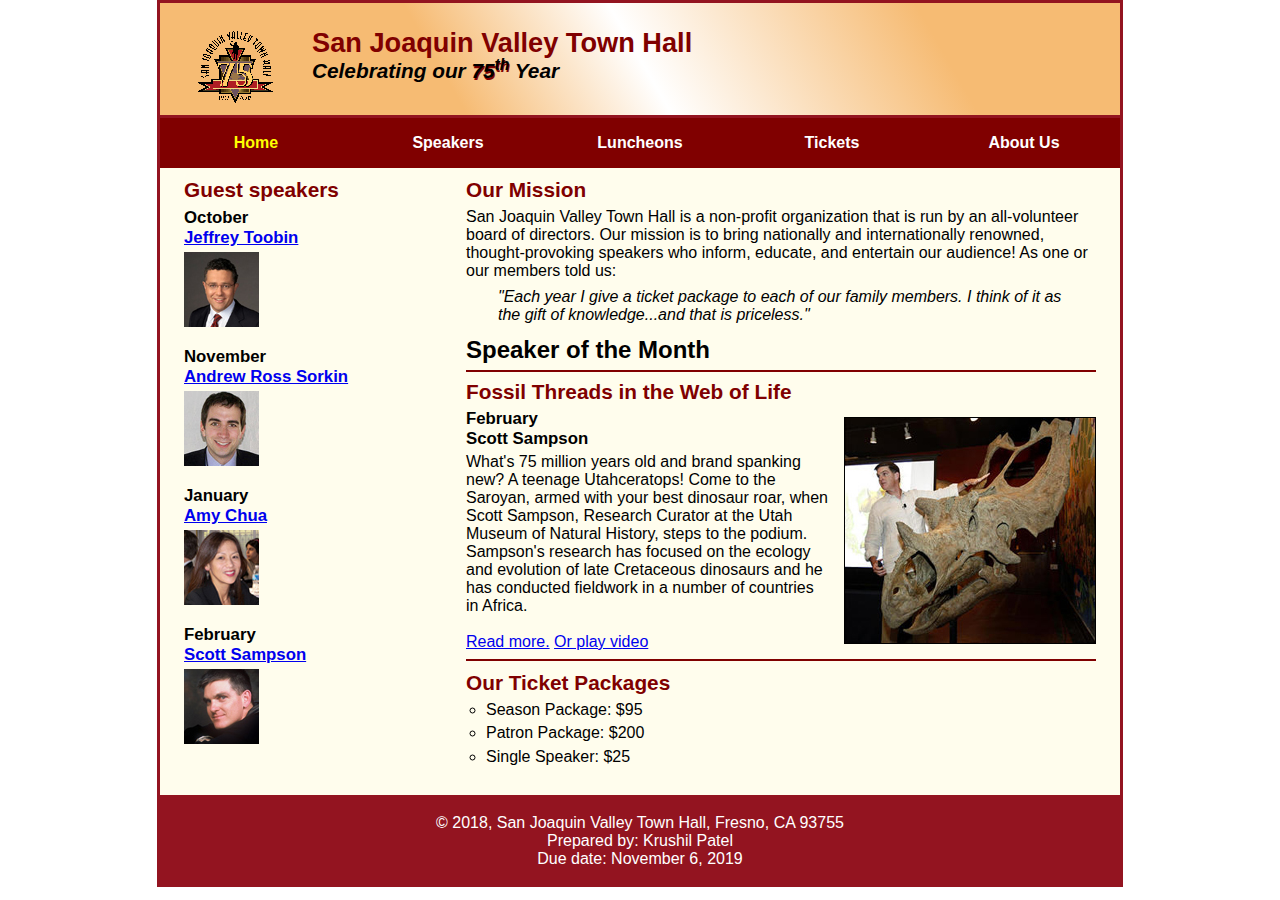
<file: index.html>
<!DOCTYPE html>
<html lang="en">

<head>
	<meta charset="utf-8">
	<meta name="viewport" content="width=device-width, initial-scale=1">
	<title>San Joaquin Valley Town Hall</title>
	<link rel="shortcut icon" href="images/favicon.ico">
	<link rel="stylesheet" href="styles/normalize.css">
	<link rel="stylesheet" href="styles/main.css">
	<link rel="stylesheet" href="styles/slicknav.css">
	
    <script src="https://code.jquery.com/jquery-3.4.1.min.js"></script>
	<script src="js/jquery.slicknav.min.js"></script>
	<script type="text/javascript">
    	$(document).ready(function(){
			$('#nav_menu').slicknav({prependTo:"#mobile_menu"});
    	});
    </script>
</head>

<body>
	<header>
	<img alt="town_hall_logo" src = "images/town_hall_logo.gif" height="80" width="80">
	<h2>San Joaquin Valley Town Hall</h2>
	<h3>Celebrating our <em class="shadow">75<sup>th</sup></em> Year</h3>
	</header>
	
	<nav>
		<ul id="nav_menu">
			<li class="current"><a href="index.html">Home</a></li>
			<li><a href="speakers/sampson.html">Speakers</a></li>
			<li><a href="index.html">Luncheons</a></li>
			<li><a href="index.html">Tickets</a></li>
			<li><a href="index.html">About Us</a>
				<ul>
					<li><a href="">Our History</a></li>
					<li><a href="">Board of Directors</a></li>
					<li><a href="">Past Speakers</a></li>
					<li><a href="">Contact Information</a></li>
				</ul></li>
		</ul>
	</nav>
	
	<div id="mobile_menu">
		<nav>
			<ul id="nav_menu">
				<li class="current"><a href="index.html">Home</a></li>
				<li><a href="speakers/sampson.html">Speakers</a></li>
				<li><a href="index.html">Luncheons</a></li>
				<li><a href="index.html">Tickets</a></li>
				<li><a href="index.html">About Us</a>
					<ul>
						<li><a href="">Our History</a></li>
						<li><a href="">Board of Directors</a></li>
						<li><a href="">Past Speakers</a></li>
						<li><a href="">Contact Information</a></li>
					</ul></li>
			</ul>
		</nav>
	</div>
	
	<main>
		<section>
		
			<h2>Our Mission</h2>

				<p>San Joaquin Valley Town Hall is a non-profit organization 
				that is run by an all-volunteer board of directors. Our mission is 
				to bring nationally and internationally renowned, thought-provoking
				speakers who inform, educate, and entertain our audience! As one or our
				members told us:
				</p>
				<blockquote>"Each year I give a ticket package to each of our family members. 
				I think of it as the gift of knowledge...and that is priceless."
				</blockquote>
			
			<h1>Speaker of the Month</h1>
			
			<article>
			
				<h2>Fossil Threads in the Web of Life</h2>

				<img alt="sampsons_fossil" src="images/sampson_dinosaur.jpg">
					<h3>February<br>
						Scott Sampson</h3>
				
					<p>What's 75 million years old and brand spanking new? A teenage Utahceratops! Come 
					to the Saroyan, armed with your best dinosaur roar, when Scott Sampson, Research 
					Curator at the Utah Museum of Natural History, steps to the podium. Sampson's research 
					has focused on the ecology and evolution of late Cretaceous dinosaurs and he has 
					conducted fieldwork in a number of countries in Africa.

					<br><br><a href="speakers/sampson.html">Read more.</a> <a href="media/sampson.swf">Or play video</a>
					</p>
			</article>	
				
			<h2>Our Ticket Packages</h2>
			<ul>
				<li>Season Package: $95</li>
				<li>Patron Package: $200</li>
				<li>Single Speaker: $25</li>
			</ul>

		</section>
		
		<aside>
		<h2>Guest speakers</h2>
		
			<div>
			<h3>October<br>
				<a href="speakers/toobin.html">Jeffrey Toobin</a></h3>
				<img src="images/toobin75.jpg" alt="Jeffrey Toobin photo">
			<h3>November<br>
				<a href="speakers/sorkin.html">Andrew Ross Sorkin</a></h3>
				<img src="images/sorkin75.jpg" alt="Andrew Ross Sorkin photo">
			<h3>January<br>
				<a href="speakers/chua.html">Amy Chua</a></h3>
				<img src="images/chua75.jpg" alt="Amy Chua photo">
			<h3>February<br>
				<a href="speakers/sampson.html">Scott Sampson</a></h3>
				<img src="images/sampson75.jpg" alt="Scott Sampson photo">
			</div>
		</aside>
	
	</main>
	<footer>
		<p>&copy 2018, San Joaquin Valley Town Hall, Fresno, CA 93755<br>
		Prepared by: Krushil Patel<br>Due date: November 6, 2019</p>
	</footer>
</body>
</html>
</file>
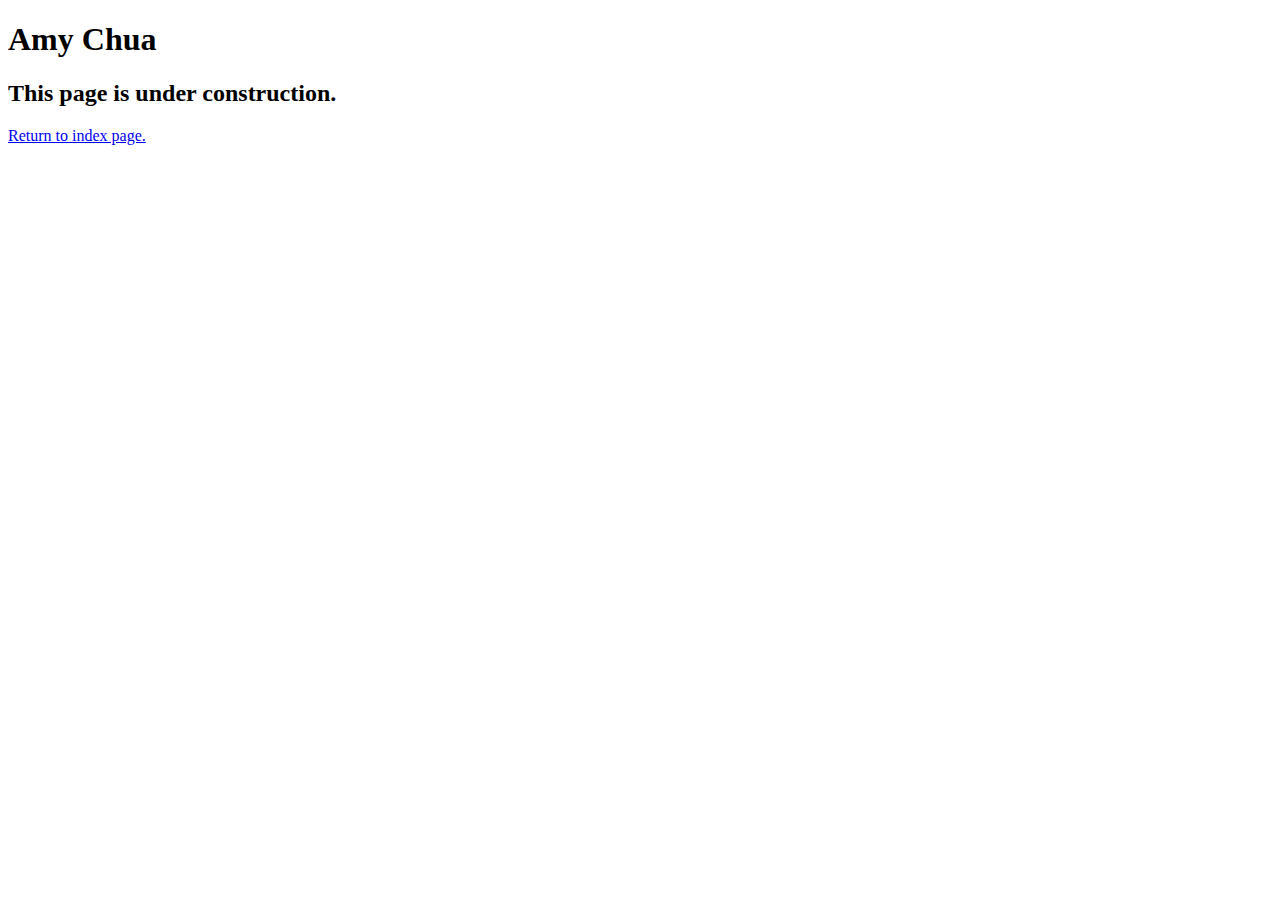
<file: speakers/chua.html>
<!DOCTYPE html>
<html lang="en">

<head>
	<meta charset="utf-8">
	<title>San Joaquin Valley Town Hall</title>
	<link rel="shortcut icon" href="images/favicon.ico">
</head>

<body>
	<main>
		<h1>Amy Chua</h1>
		<h2>This page is under construction.</h2>
		<a href="../index.html">Return to index page.</a>
	</main>
</body>

</html>
</file>
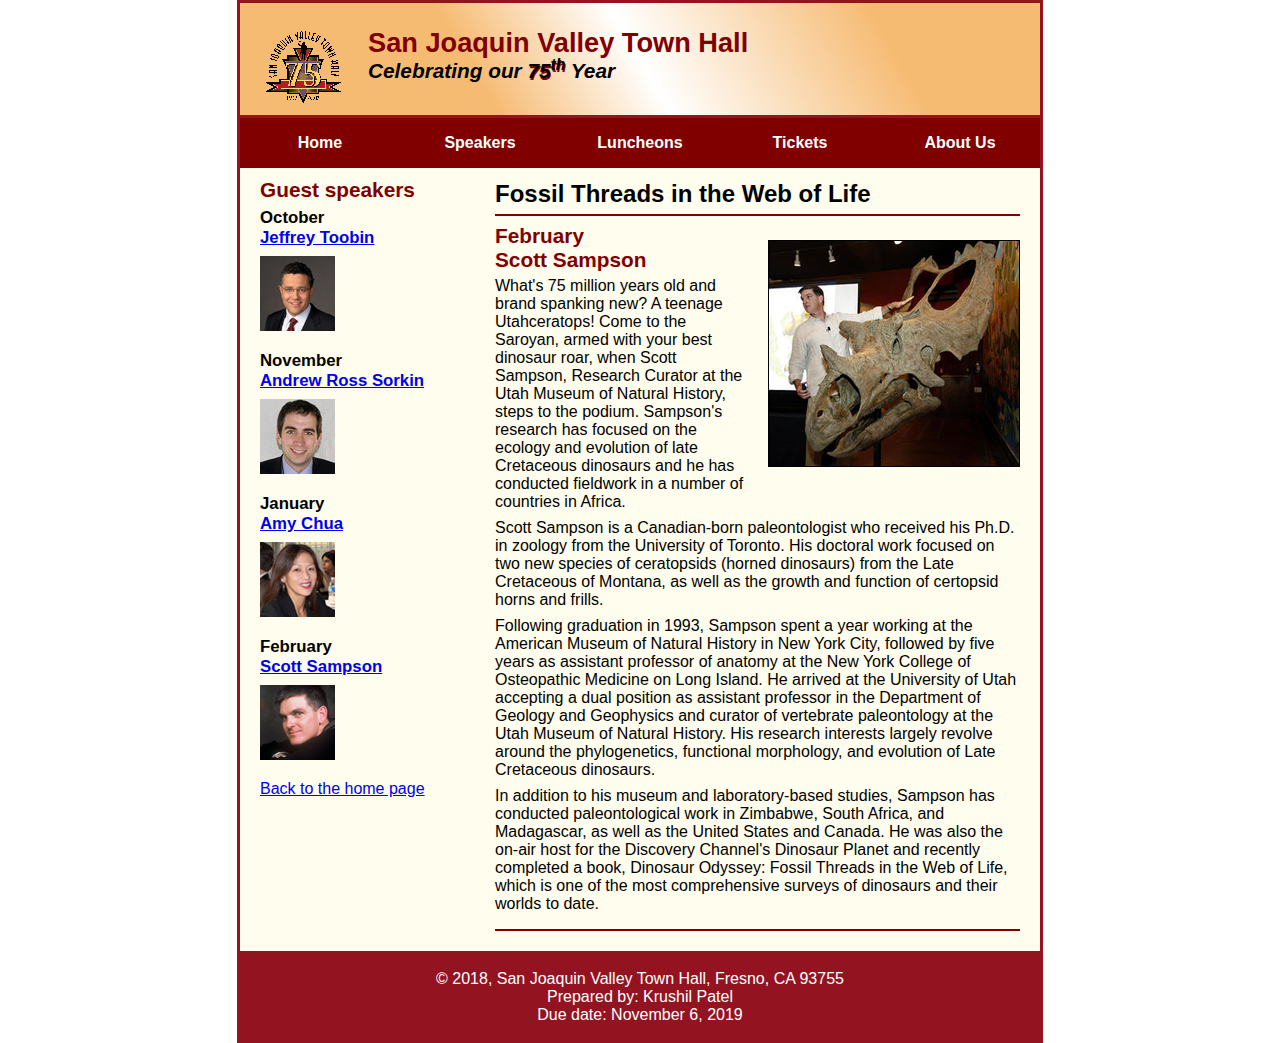
<file: speakers/sampson.html>
<!DOCTYPE html>
<html lang="en">

<head>
	<meta charset="utf-8">
	<title>San Joaquin Valley Town Hall</title>
	<link rel="shortcut icon" href="../images/favicon.ico">
	<link rel="stylesheet" href="../styles/normalize.css">
	<link rel="stylesheet" href="../styles/speaker.css">
</head>

<body>
	<header>
		<img src="../images/town_hall_logo.gif" alt="Town Hall logo" height="80" width="80">
		<h2>San Joaquin Valley Town Hall</h2>
		<h3>Celebrating our <span class="shadow">75<sup>th</sup></span> Year</h3>
	</header>
	
	<nav>
	<ul id="nav_menu">
		<li><a href="../index.html">Home</a></li>
		<li><a href="sampson.html">Speakers</a></li>
		<li><a href="../index.html">Luncheons</a></li>
		<li><a href="../index.html">Tickets</a></li>
		<li><a href="../index.html">About Us</a>
			<ul>
				<li><a href="">Our History</a></li>
				<li><a href="">Board of Directors</a></li>
				<li><a href="">Past Speakers</a></li>
				<li><a href="">Contact Information</a></li>
			</ul></li>
	</ul>
	</nav>
	<main>
		<section>
			<h1 class="red">Fossil Threads in the Web of Life</h1>
			<article>
				<img src="../images/sampson_dinosaur.jpg" alt="Scott Sampson with dinosaur">
				<h2 class="black">February<br>Scott Sampson</h2>
				<p>What's 75 million years old and brand spanking new? A teenage Utahceratops! Come to the 
				   Saroyan, armed with your best dinosaur roar, when Scott Sampson, Research Curator at the 
				   Utah Museum of Natural History, steps to the podium. Sampson's research has focused on the 
				   ecology and evolution of late Cretaceous dinosaurs and he has conducted fieldwork in a number 
				   of countries in Africa.</p>
				<p>Scott Sampson is a Canadian-born paleontologist who received his Ph.D. in zoology from the 
				   University of Toronto. His doctoral work focused on two new species of ceratopsids (horned 
				   dinosaurs) from the Late Cretaceous of Montana, as well as the growth and function of certopsid 
				   horns and frills.</p>
				<p>Following graduation in 1993, Sampson spent a year working at the American Museum of Natural 
				   History in New York City, followed by five years as assistant professor of anatomy at the New 
				   York College of Osteopathic Medicine on Long Island. He arrived at the University of Utah 
				   accepting a dual position as assistant professor in the Department of Geology and Geophysics 
				   and curator of vertebrate paleontology at the Utah Museum of Natural History. His research 
				   interests largely revolve around the phylogenetics, functional morphology, and evolution of 
				   Late Cretaceous dinosaurs.</p>
				<p>In addition to his museum and laboratory-based studies, Sampson has conducted paleontological 
				   work in Zimbabwe, South Africa, and Madagascar, as well as the United States and Canada. He was 
				   also the on-air host for the Discovery Channel's Dinosaur Planet and recently completed a book, 
				   Dinosaur Odyssey: Fossil Threads in the Web of Life, which is one of the most 
				   comprehensive surveys of dinosaurs and their worlds to date.</p>
			</article>
		</section>
		
		<aside>
			<h2>Guest speakers</h2>
			<h3>October<br>
				<a href="../speakers/toobin.html">Jeffrey Toobin</a></h3>
				<img src="../images/toobin75.jpg" alt="Jeffrey Toobin photo">
			<h3>November<br>
				<a href="../speakers/sorkin.html">Andrew Ross Sorkin</a></h3>
				<img src="../images/sorkin75.jpg" alt="Andrew Ross Sorkin photo">
			<h3>January<br>
				<a href="../speakers/chua.html">Amy Chua</a></h3>
				<img src="../images/chua75.jpg" alt="Amy Chua photo">
			<h3>February<br>
				<a href="../speakers/sampson.html">Scott Sampson</a></h3>
				<img src="../images/sampson75.jpg" alt="Scott Sampson photo">
			<br><a href="../index.html">Back to the home page</a>
		</aside>
	</main>
	<footer>
		<p>&copy 2018, San Joaquin Valley Town Hall, Fresno, CA 93755<br>
		Prepared by: Krushil Patel<br>Due date: November 6, 2019</p>
	</footer>
</body>
</html>
</file>
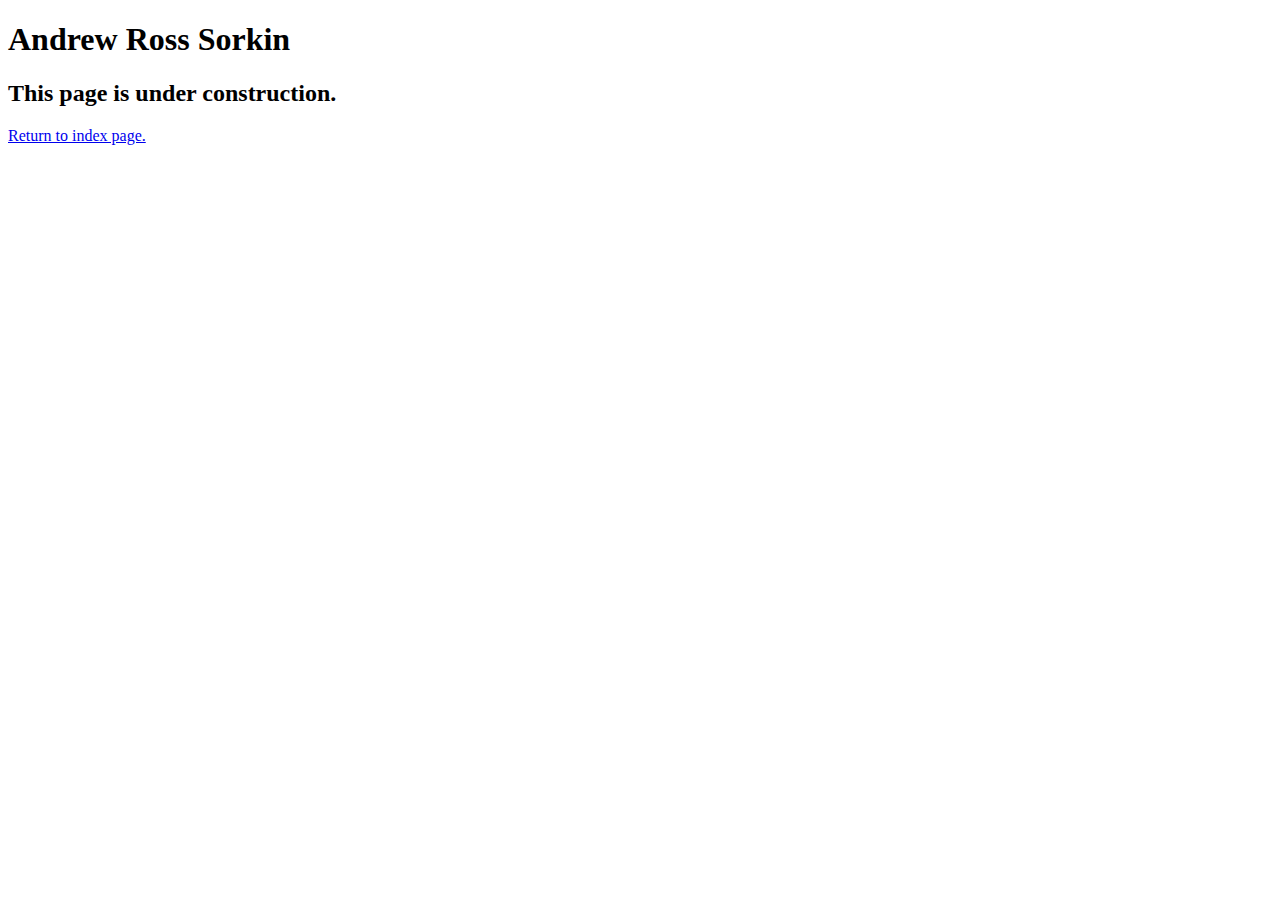
<file: speakers/sorkin.html>
<!DOCTYPE html>
<html lang="en">

<head>
	<meta charset="utf-8">
	<title>San Joaquin Valley Town Hall</title>
	<link rel="shortcut icon" href="images/favicon.ico">
</head>

<body>
	<main>
		<h1>Andrew Ross Sorkin</h1>
		<h2>This page is under construction.</h2>
		<a href="../index.html">Return to index page.</a>
	</main>
</body>

</html>
</file>
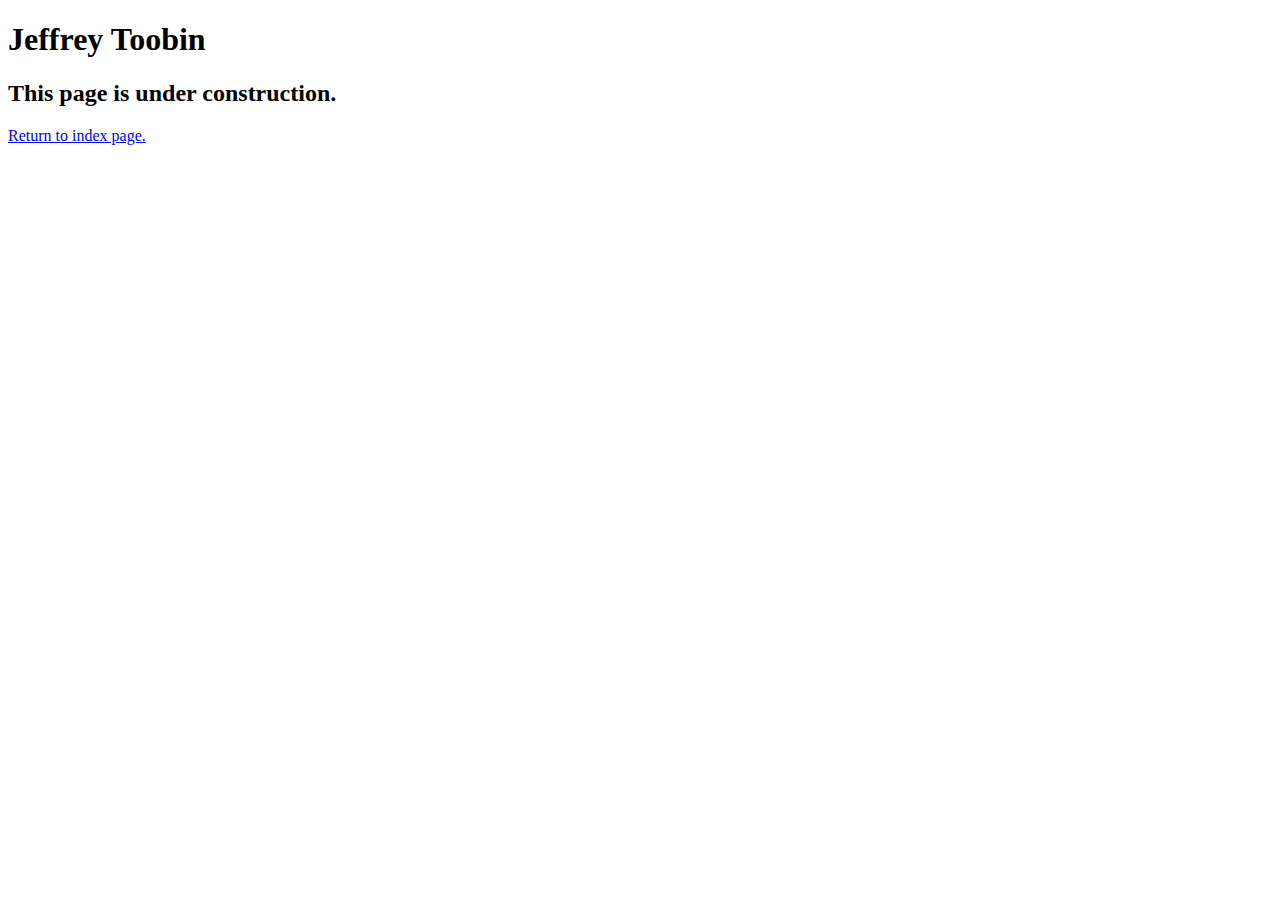
<file: speakers/toobin.html>
<!DOCTYPE html>
<html lang="en">

<head>
	<meta charset="utf-8">
	<title>San Joaquin Valley Town Hall</title>
	<link rel="shortcut icon" href="images/favicon.ico">
</head>

<body>
    <main>
	    <h1>Jeffrey Toobin</h1>
	    <h2>This page is under construction.</h2>	    
		<a href="../index.html">Return to index page.</a>
    </main>
</body>

</html>
</file>
<file: styles/main.css>
/* the styles for the elements -------------------------------------------------------------------------------------*/
html{
	background-color: white;
}
#mobile_menu {
	display: none;
}

/*Tablet in portrait view -------------------------------------------------------------------------------------*/
@media only screen and (max-width: 959px) {
	section h1 {
		font-size: 135%;
	}
	section h2, aside h2 {
		font-size: 120%;
	}
	
}
/*Phone in portrait orientation -------------------------------------------------------------------------------------*/
@media only screen and (max-width: 479px){
	body{
		font-size: 90%;
	}
}
/*Phone in landscape orientation -------------------------------------------------------------------------------------*/
@media only screen and (max-width: 767px){
	header img {
		float: none;
	}
	header {
		text-align: center;
	}
	section{
		float:none;
		width:97.5%;
	}
	aside{
		float:none;
		padding-right:2.5%;
		width:97.5%;
	}
	article img {
		max-width: 30%;
	}
	aside div {
		-moz-column-count: 2;
		-webkit-column-count: 2;
		column-count: 2;
	}
	#nav_menu {
		display: none;
	}
	#mobile_menu {
		display: block;
	}
	.slicknav_menu {
		background-color: #800000 !important;
	}
}
/* the styles for the body ----------------------------------------------------------------------------*/
body {
	font-family: Arial, Helvetica, sans-serif;
    font-size: 100%;	
}

*{
	margin:0;
	padding:0;
}

body{
	width: 99%;
	max-width: 960px;
	border-style: solid;
	border-width: 3px;
	border-color: #931420;
	margin-top:0;
	margin-right:auto;
	margin-left:auto;
	margin-bottom:0;
	background-color: #FFFDED;
}


/* the styles for the Main ----------------------------------------------------------------------------*/
main {
	clear: left;
	/*padding-left: 30px;
	padding-right: 30px;*/
}

main h3{
	font-size:105%;
	padding-bottom: .25em;
}

main a:hover{
	font-style: italic
}


p{
	padding-bottom: .5em;
}

blockquote{
	font-style: italic;
	padding-right: 2em;
	padding-left: 2em;
}

main ul{
	list-style-type:circle;
	padding-bottom: .25em;
	padding-left: 1.25em;
}

main li{
	padding-bottom: .35em;
}
/*Styles for the Header -------------------------------------------------------------------------------------*/
.shadow{
	text-shadow:1px 2px #800000;
}
header img {
	float: left;
	padding: 0 3.75%;       /*30/800*100*/
}

header h2{
	font-size: 170%;
	color: #800000;
	padding-right: 30px;
	padding-left: 30px;
}

header h3{
	font-size:130%;
	font-style: italic;
	padding-right: 30px;
	padding-left: 30px;
}

header{
	background-image: -webkit-linear-gradient(30deg, #F6BB73 0%, #F6BB73 30%, WHITE 50%, #F6BB73 80%, #F6BB73 100%);
	
	padding-top: 1.5em;
	padding-bottom: 2em;
	border-bottom-style: solid;
	border-bottom-width: 3px;
	border-bottom-color: #931420;
}
/*Styles for the Navigation Menu ----------------------------------------------------------------------------*/
nav ul{
	list-style-type:none;
	padding:0;
	margin:0;
	position:relative;
}

nav ul li{
	float: left;
    width: 20%;   /*192/960*100*/ 
	float:left;
}
nav ul li ul li a{width:20%;}

nav ul ul{
	list-style-type:none;
}

.current a{
	color:yellow;
}

nav ul li a{
	display:block;
	text-align: center;
	padding-bottom:1em;
	padding-top:1em;
	text-decoration:none;
	color:white;
	background-color:#800000;
	font-weight:bold;
	width:100%;
}
nav ul li ul li a{
	min-width:192px;
}

nav ul li ul{
	display:none;
	position: absolute;
}

nav ul ul li{
	float: none;
}

nav ul li:hover>ul{
	display:block;
}

nav > ul::after{
	content:"";
	display:block;
	clear: both;
}
/*Styles for the Right side ----------------------------------------------------------------------------------------*/
section{
	width: 65.625%;    					/*525/800*100*/
	float:right;
	padding-right:2.5%;
	padding-left:2.5%;
	padding-bottom:20px;
}
section h2{
	font-size:130%;
	color:#800000;
	padding-top: .5em;
	padding-bottom: .25em;
}

section h1{
	font-size:150%;
	padding-top:.5em;
	padding-bottom:.25em;
	margin-top:0;
	margin-bottom:0;
}
/*Styles for the Left side ---------------------------------------------------------------------------------------*/
aside{
	width: 26.875%;   					/*215/800*100*/
	float:right;
	padding-left:2.5%;
	padding-bottom:20px;
}

aside h2{
	font-size:130%;
	color:#800000;
	padding-top: .5em;
	padding-bottom: .25em;
}

aside h3{
	font-size:105%;
	padding-bottom:.25em;
}

aside img{
	padding-bottom:1em;
}


/*Styles for article within Aside ----------------------------------------------------------------------------*/
article{
	padding-top:.5em;
	
	border-bottom-style:solid;
	border-bottom-width:2px;
	border-bottom-color:#800000;
	
	border-top-style:solid;
	border-top-width:2px;
	border-top-color:#800000;
	
}

article img{
	float:right;
	max-width:40%;
	min-width:150px;
	margin: .5em 0 1em 1em;
	border-style:solid;
	border-width:1px;
	border-color:black;
	padding:0;
	
}

article h2{
	padding-top:0;
}

article h3{
	font-size:105%;
	padding-bottom:.25em;
}


/* the styles for the footer ----------------------------------------------------------------------------*/
footer{
	clear:both;
	background-color: #931420;
	color:white;
	border-top-style: solid;
	border-top-width: 3px;
	border-top-color: #931420;
}

footer p{
	text-align:center;
	padding-top: 1em;
	padding-bottom: 1em;
}

.red{
	color:#800000;
}

.black{
	color:#ffffff;
}
</file>
<file: styles/speaker.css>
/* the styles for the elements */
html{
	background-color: white;
}
body {
	font-family: Arial, Helvetica, sans-serif;
    font-size: 100%;	
}

*{
	margin:0;
	padding:0;
}

body{
	width: 800px;
	border-style: solid;
	border-width: 3px;
	border-color: #931420;
	margin-top:0;
	margin-right:auto;
	margin-left:auto;
	margin-bottom:0;
	background-color: #FFFDED;
}
.shadow{
	text-shadow:1px 2px #800000;
}

article img{
	padding-bottom: 1em;
}

p{
	padding-bottom: .5em;
}

blockquote{
	font-style: italic;
	padding-right: 2em;
	padding-left: 2em;
}


/* the styles for the body */
header img {
	float: left;
	padding-left:1.5em;
	padding-right:1.5em;
}

header h2{
	font-size: 170%;
	color: #800000;
	padding-right: 30px;
	padding-left: 30px;
}

header h3{
	font-size:130%;
	font-style: italic;
	padding-right: 30px;
	padding-left: 30px;
}

header{
	background-image: -webkit-linear-gradient(30deg, #F6BB73 0%, #F6BB73 30%, WHITE 50%, #F6BB73 80%, #F6BB73 100%);
	
	padding-top: 1.5em;
	padding-bottom: 2em;
	border-bottom-style: solid;
	border-bottom-width: 3px;
	border-bottom-color: #931420;
}
/*Navigation Bar*/

nav ul{
	list-style-type:none;
	padding:0;
	margin:0;
	position:relative;
}

nav ul li{
	float:left;
}

nav ul ul{
	list-style-type:none;
}

.current a{
	color:yellow;
}

nav ul li a{
	display:block;
	width: 160px;
	text-align: center;
	padding-bottom:1em;
	padding-top:1em;
	text-decoration:none;
	color:white;
	background-color:#800000;
	font-weight:bold;
}

nav ul li ul{
	display:none;
	position: absolute;
}

nav ul ul li{
	float: none;
}

nav ul li:hover>ul{
	display:block;
}

nav > ul::after{
	content:"";
	display:block;
	clear: both;
}


/* the styles for the Main */
section{
	width:525px;
	float:right;
	padding-right:20px;
	padding-left:20px;
	padding-bottom:20px;
}
aside{
	width:215px;
	float:right;
	padding-left:20px;
	padding-bottom:20px;
}


/*main h1{
	font-size:150%
	padding-top: .3em;
	padding-bottom: .3em;
}
main h1{
	border-top-style: solid;
	border-top-width: 3px;
	border-top-color: #931420;
	border-bottom-style: solid;
	border-bottom-width: 3px;
	border-bottom-color: #931420;
}
*/

aside h2{
	font-size:130%;
	color:#800000;
	padding-top: .5em;
	padding-bottom: .25em;
}

aside h3{
	font-size:105%;
	padding-bottom:.25em;
}

aside img{
	padding-bottom:1em;
}

section h2{
	font-size:130%;
	color:#800000;
	padding-top: .5em;
	padding-bottom: .25em;
}
section h1{
	font-size:150%;
	padding-top:.5em;
	padding-bottom:.25em;
	margin-top:0;
	margin-bottom:0;
}
article{
	padding-top:.5em;
	padding-bottom:.5em;
	
	border-bottom-style:solid;
	border-bottom-width:2px;
	border-bottom-color:#800000;
	
	border-top-style:solid;
	border-top-width:2px;
	border-top-color:#800000;
	
}

article img{
	float:right;
	margin-top:1em;
	margin-left:1em;
	margin-bottom:1em;
	border-style:solid;
	border-width:1px;
	border-color:black;
	padding:0;
	
}

article h2{
	padding-top:0;
}
article h3{
	font-size:105%;
	padding-bottom:.25em;
}
main {
	clear: left;
	/*padding-left: 30px;
	padding-right: 30px;*/
}
main h3{
	font-size:105%;
	padding-bottom: .25em;
}

main a:hover{
	font-style: italic
}
aside img{
	padding-top: 4px;
}

/* the styles for the footer */
footer{
	clear:both;
	background-color: #931420;
	color:white;
	border-top-style: solid;
	border-top-width: 3px;
	border-top-color: #931420;
}
footer p{
	text-align:center;
	padding-top: 1em;
	padding-bottom: 1em;
}
</file>
